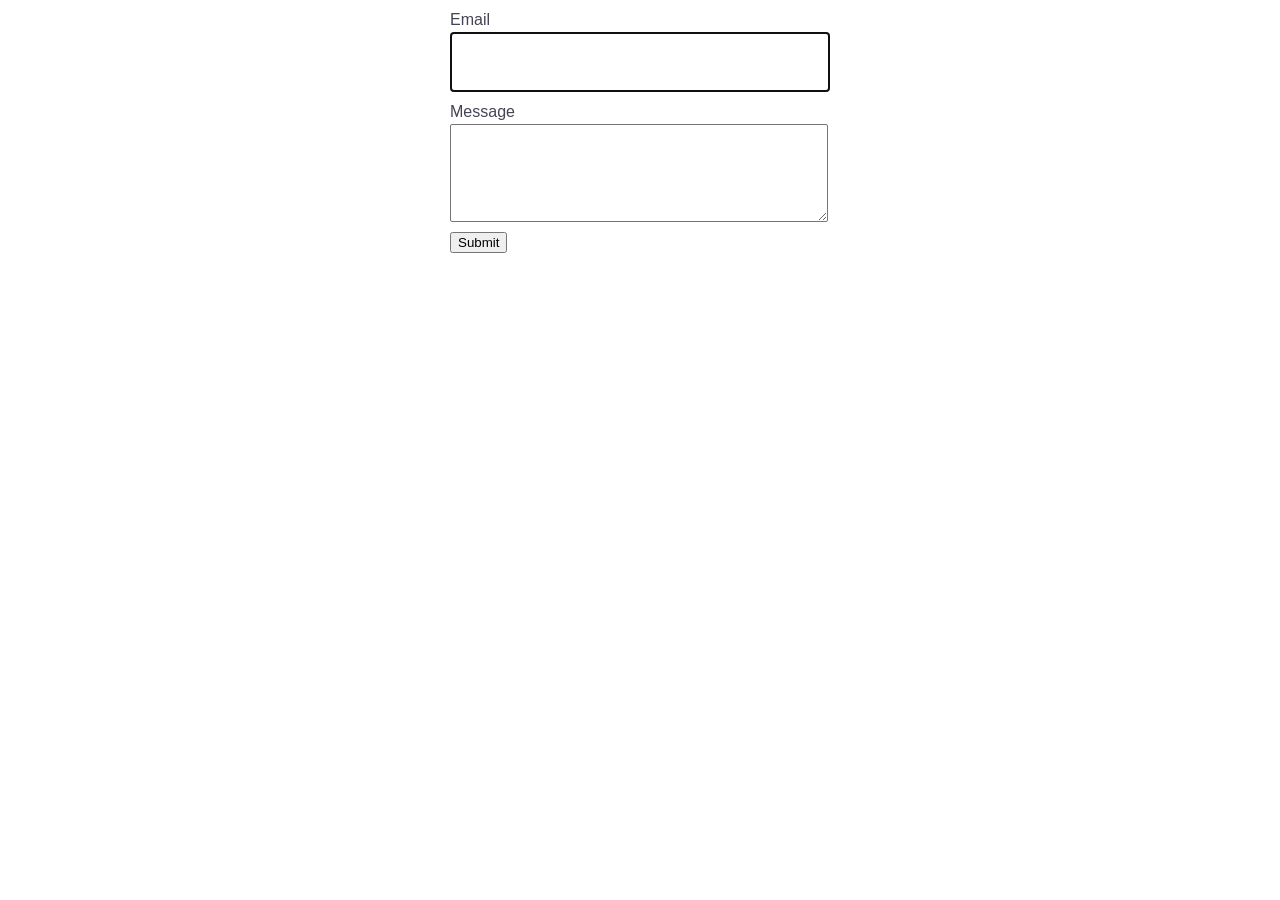
<file: src/2-form.html>
<!DOCTYPE html>
<html lang="en">
<head>
    <meta charset="UTF-8">
    <meta name="viewport" content="width=device-width, initial-scale=1.0">
    <title>Document</title>
    <link rel="stylesheet" href="./css/styles.css">
</head>
<body>
   <div class="form-container">
      <form class="feedback-form" autocomplete="off" >
          <label>
            Email
            <input class="input" type="email" name="email" autofocus />
          </label>
          <label>
            Message
            <textarea class="textarea" name="message" rows="8"></textarea>
          </label>
          <button type="submit">Submit</button>
        </form>
        <script type="module" src="./js/2-form.js"></script>
   </div>
</body>
</html>
</file>
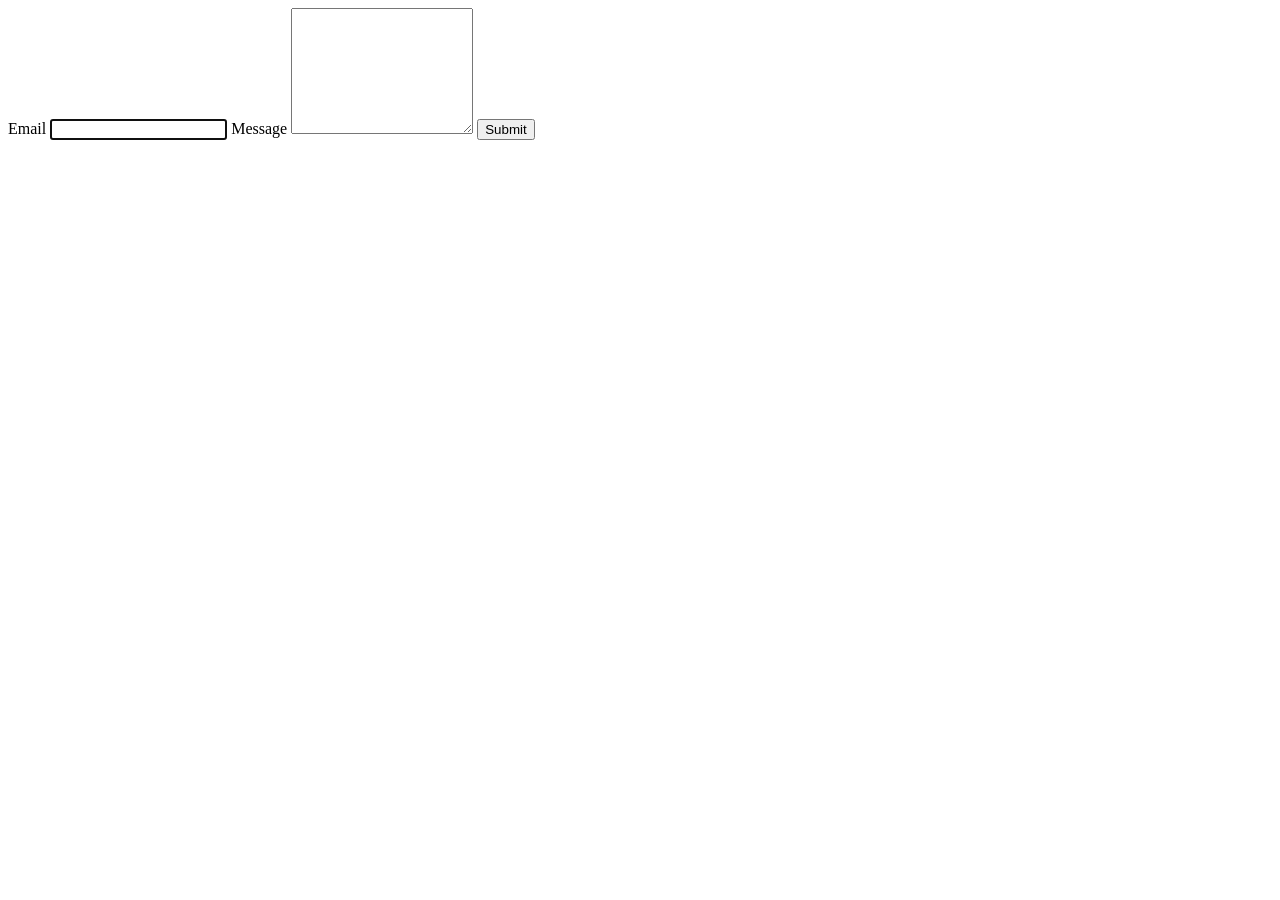
<file: src/public/2-form.html>
<!DOCTYPE html>
<html lang="en">
<head>
    <meta charset="UTF-8">
    <meta name="viewport" content="width=device-width, initial-scale=1.0">
    <title>Document</title>
</head>
<body>
    <form class="feedback-form" autocomplete="off">
        <label>
          Email
          <input type="email" name="email" autofocus />
        </label>
        <label>
          Message
          <textarea name="message" rows="8"></textarea>
        </label>
        <button type="submit">Submit</button>
      </form>
</body>
</html>
</file>
<file: src/css/styles.css>
@import url('./reset.css');
@import url('./vite-promo.css');
@import url('./header.css');

:root {
  font-family: Inter, Avenir, Helvetica, Arial, sans-serif;
  font-size: 16px;
  line-height: 24px;
  font-weight: 400;

  color: #242424;
  background-color: rgba(255, 255, 255, 0.87);

  font-synthesis: none;
  text-rendering: optimizeLegibility;
  -webkit-font-smoothing: antialiased;
  -moz-osx-font-smoothing: grayscale;
  -webkit-text-size-adjust: 100%;
}
body {
  font-family: "Roboto", sans-serif;
  color: #434455;
  background-color: #fff;
}

h1,
h2,
h3,
h4,
h5,
h6,
p {
  margin: 0;
}

a {
  text-decoration: none;
}

ul,
ol {
  list-style: none;
  padding: 0;
  margin: 0;
}
.form-container {
  width: 360px;
  padding: 0px;
  margin: 0 auto;
  align-items: center;
  display: flex;
  text-align: left;
   flex-direction: column;  
}

.feedback-form label {
  display: flex;
  flex-direction: column;
  margin-bottom: 8px;
}

.feedback-form label:nth-of-type(2) {
  margin-top: 8px;
}

.input {
  border-radius: 2px;
  padding: 8px;
  width: 360px;
  height: 40px;
}
.textarea {
  border-radius: 2px;
  padding: 8px;
  width: 360px;
  height: 80px;
}


.container {
  width: 1440px;
  padding: 0px;
  margin: 0 auto;
  align-items: center;
  display: flex;
}
  img {
    display: flex;
    max-width: 100%;
    height: auto;
    width: 360px;
    height: 200px;
}

.form-link {
  text-decoration: none;
}

.gallery-link {
  text-decoration: none;
}
ul {
  display: flex;
  justify-content: space-around;
  flex-wrap: wrap;
  user-select: none;
  list-style: none;
}


.gallery {
  display: flex;
  list-style: none;
  width: 1200px;
  padding: 0px;
  background-color: white;
  box-shadow: 0px 0px 2px rgba(0, 0, 0, 0.2);
  border-radius: 8px;
  border-color: black;
  margin: 0px;
  counter-increment: my-counter;
}
.gallery-item {
  display: flex;
  list-style: none;
  width: 380px;
  padding: 0px;
  background-color: white;
  box-shadow: 0px 0px 2px rgba(0, 0, 0, 0.2);
  border-radius: 5px;
  border-color: black;
  margin: 10px;
  gap: 24px;
  counter-increment: my-counter;
}
.gallery-item img {
  width: 360px;
  height: 200px;
  border-radius: 5px;
  margin: 5px;
}

.gallery-item p {
  font-size: 1rem;
  margin: 0px;
}
</file>
